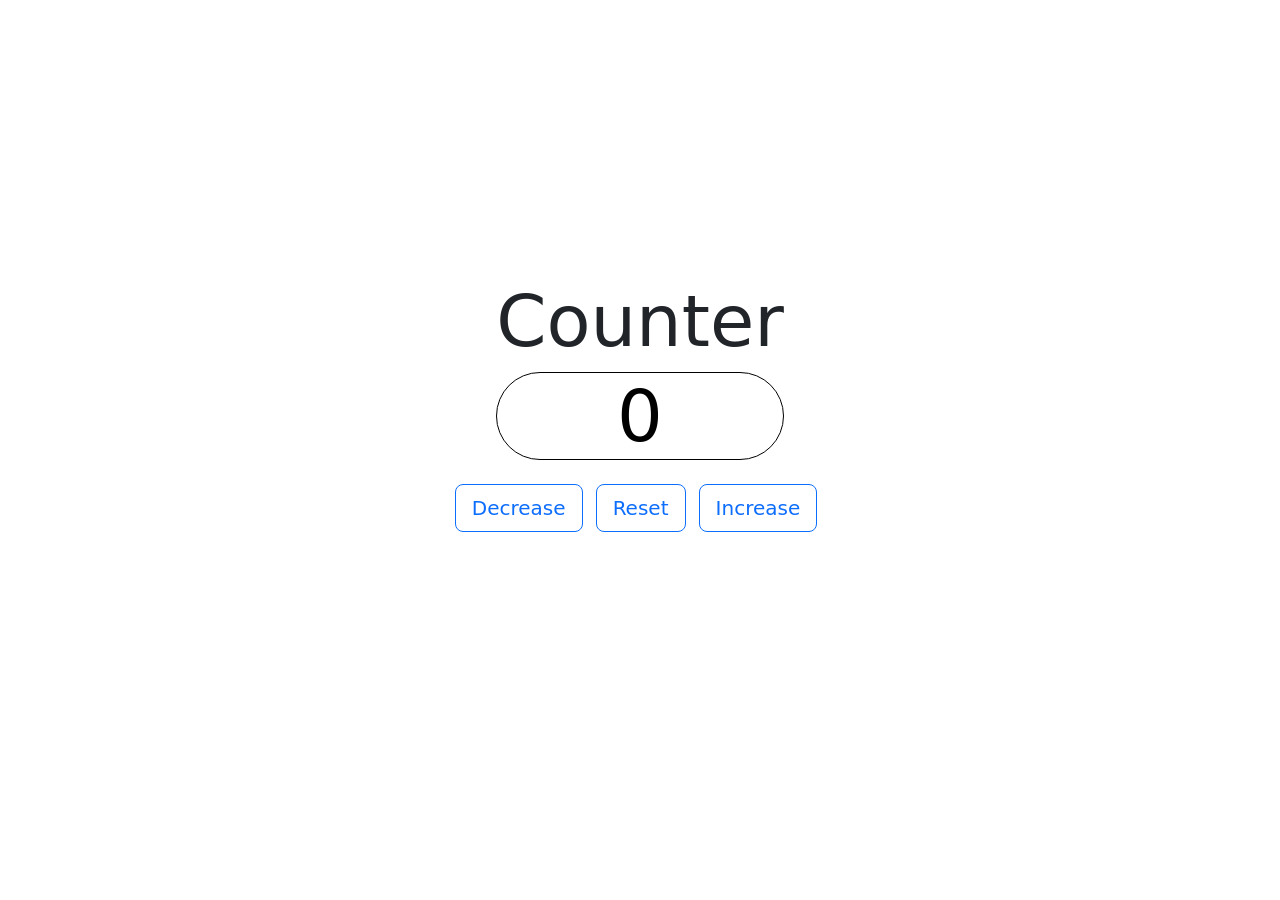
<file: apps/counter-app/index.html>
<!DOCTYPE html>
<html lang="en">
<head>
    <meta charset="UTF-8">
    <meta name="viewport" content="width=device-width, initial-scale=1.0">
    <title>Counter App</title>
    <link rel="stylesheet" href="https://cdn.jsdelivr.net/npm/bootstrap@5.3.8/dist/css/bootstrap.min.css">
    <link rel="stylesheet" href="./main.css">
</head>
<body>
    <main>
        <div class="root d-flex flex-column justify-content-center align-items-center">

            <div class="text-center">

                <div class="mb-2">
                    <span class="display-2">Counter</span>
                </div>
                <div class="border border-black rounded-pill">
                    <span id="counter" class="display-2"></span>
                </div>

            </div>

            <div class="mt-4 ">
                <button id="btnDecr" class="btn btn-lg btn-outline-primary me-2">Decrease</button>
                <button id="btnReset" class="btn btn-lg btn-outline-primary me-2">Reset</button>
                <button id="btnIncr" class="btn btn-lg btn-outline-primary me-2">Increase</button>
            </div>

        </div>        
        
    </main>

    <script src="./main.js"></script>
</body>
</html>
</file>
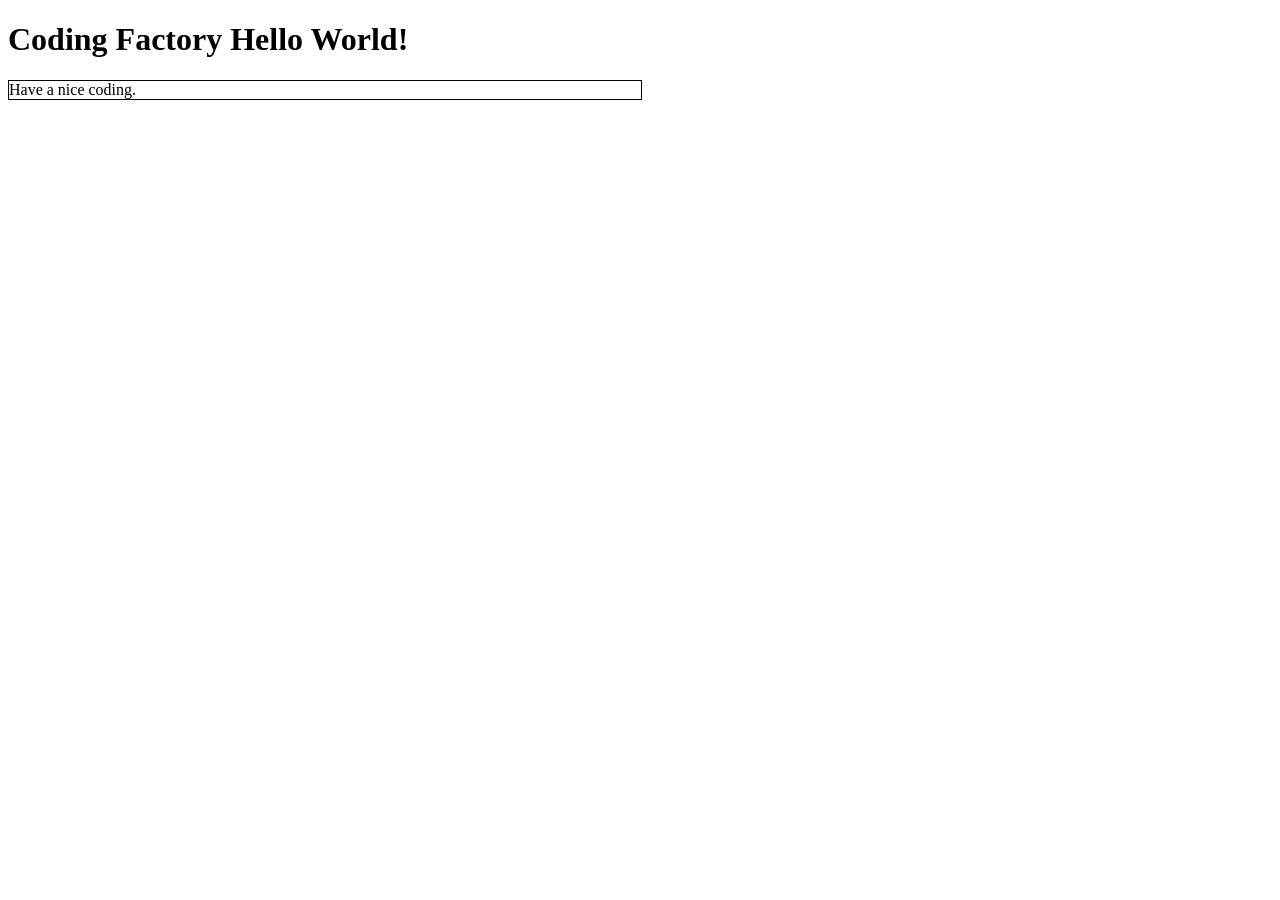
<file: browser/content.html>
<!DOCTYPE html>
<html lang="en">
<head>
    <meta charset="UTF-8">
    <meta name="viewport" content="width=device-width, initial-scale=1.0">
    <title>DOM Content</title>
    <link rel="stylesheet" href="./main.css">
</head>
<body>
    <h1 id="helloText">
        Coding Factory
    </h1>

    <script src="./main.js"></script>
</body>
</html>
</file>
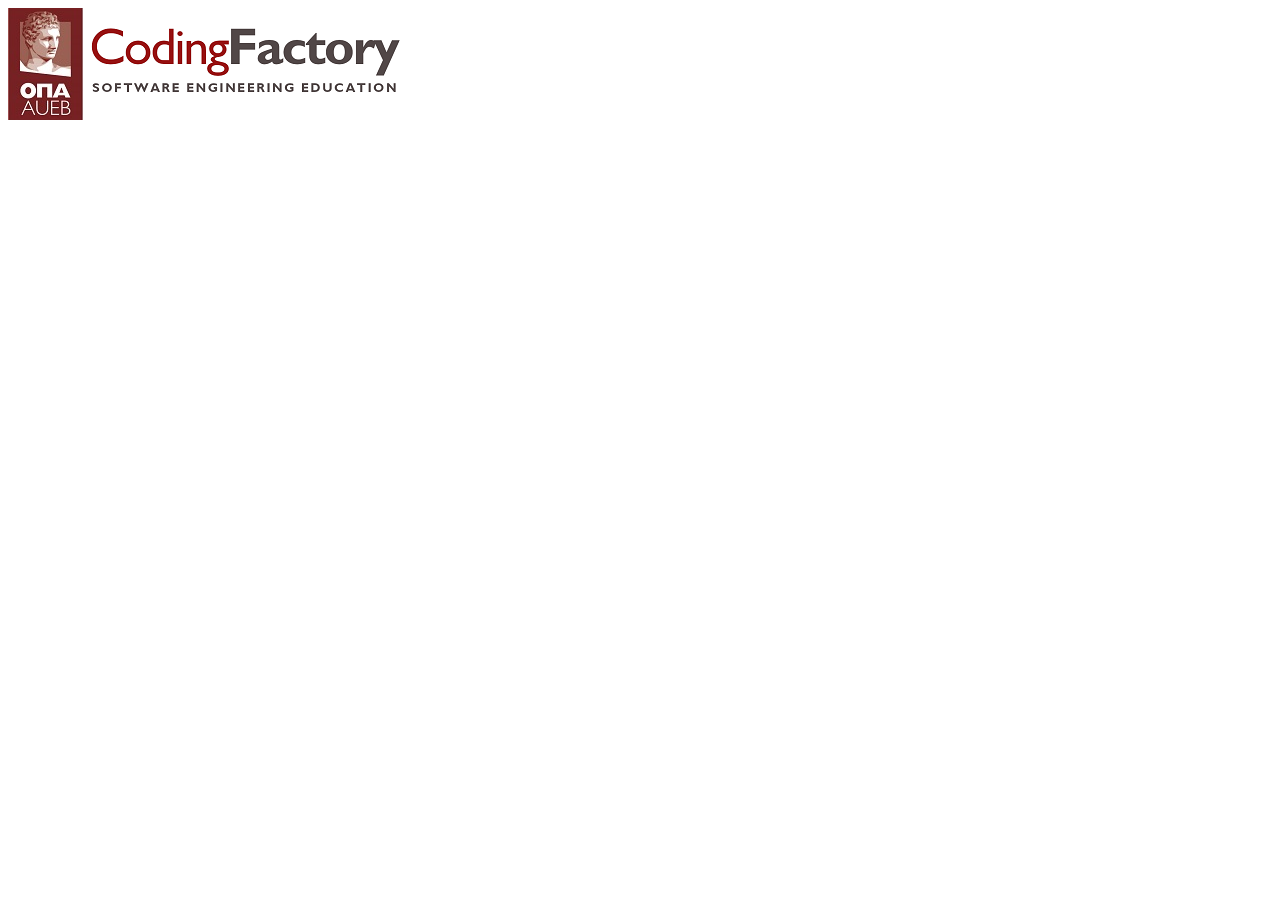
<file: browser/create-image.html>
<!DOCTYPE html>
<html lang="en">
<head>
    <meta charset="UTF-8">
    <meta name="viewport" content="width=device-width, initial-scale=1.0">
    <title>Document</title>
</head>
<body>
    <div id="outer">

    </div>

    <script>
        const outerDOM = document.querySelector('#outer');
        const imgElement = document.createElement('img');
        imgElement.src = '../img/logo.png';
        imgElement.alt = 'Coding Factory Logo';
        outerDOM.appendChild(imgElement);
    </script>
</body>
</html>
</file>
<file: apps/counter-app/main.css>
.root {
    height: 90vh;
}

.color-green{
    color: green;
}

.color-red {
    color: red;
}

.color-black {
    color: black;
}
</file>
<file: browser/main.css>
.borderBlack {
    border: 1px solid black;
    width: 50%;
}
</file>
